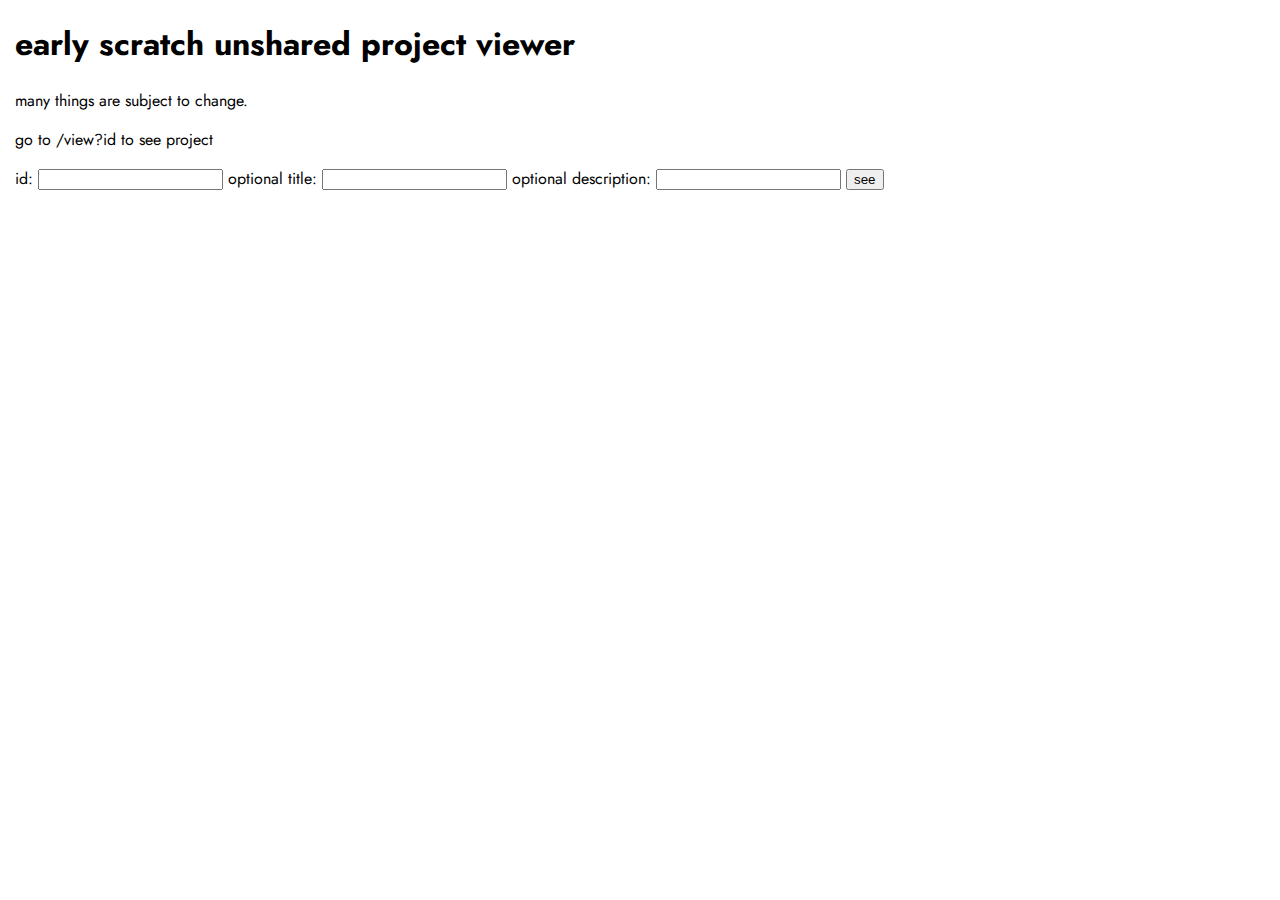
<file: index.html>
<!DOCTYPE html>
<html lang="en">
<head>
    <meta charset="UTF-8">
    <meta name="viewport" content="width=device-width, initial-scale=1.0">
    <title>unshared-viewer</title>
    <link rel="stylesheet" href="style.css">
</head>
<body>
    <h1>early scratch unshared project viewer</h1>
    <p>many things are subject to change.</p>
    <p>go to /view?id to see project</p>
    <!-- <img src="name.png">  -->

    <form id='see'>
        <label for="projectid">id:</label>
        <input type="number" name="projectid" id="projectid" required> 

        <label for="projectid">optional title:</label>
        <input type="text" name="title" id="title"> 

        <label for="projectid">optional description:</label>
        <input type="text" name="description" id="description"> 

        <input type='submit' value='see'>
    </form>
</body>
<script src="index.js"></script>
</html>
</file>
<file: style.css>
@import url('https://fonts.googleapis.com/css2?family=Jost:wght@200;300;400;600&display=swap');

iframe{
    overflow:hidden;
    border: none;
    display: block;       /* iframes are inline by default */
    background: rgb(255, 255, 255);
    width: 100%;
    height: 95vh;
}

body{
    font-family: 'jost', monospace;
    margin: 15px;
}

hr{
    border: 1px solid grey;
}
</file>
